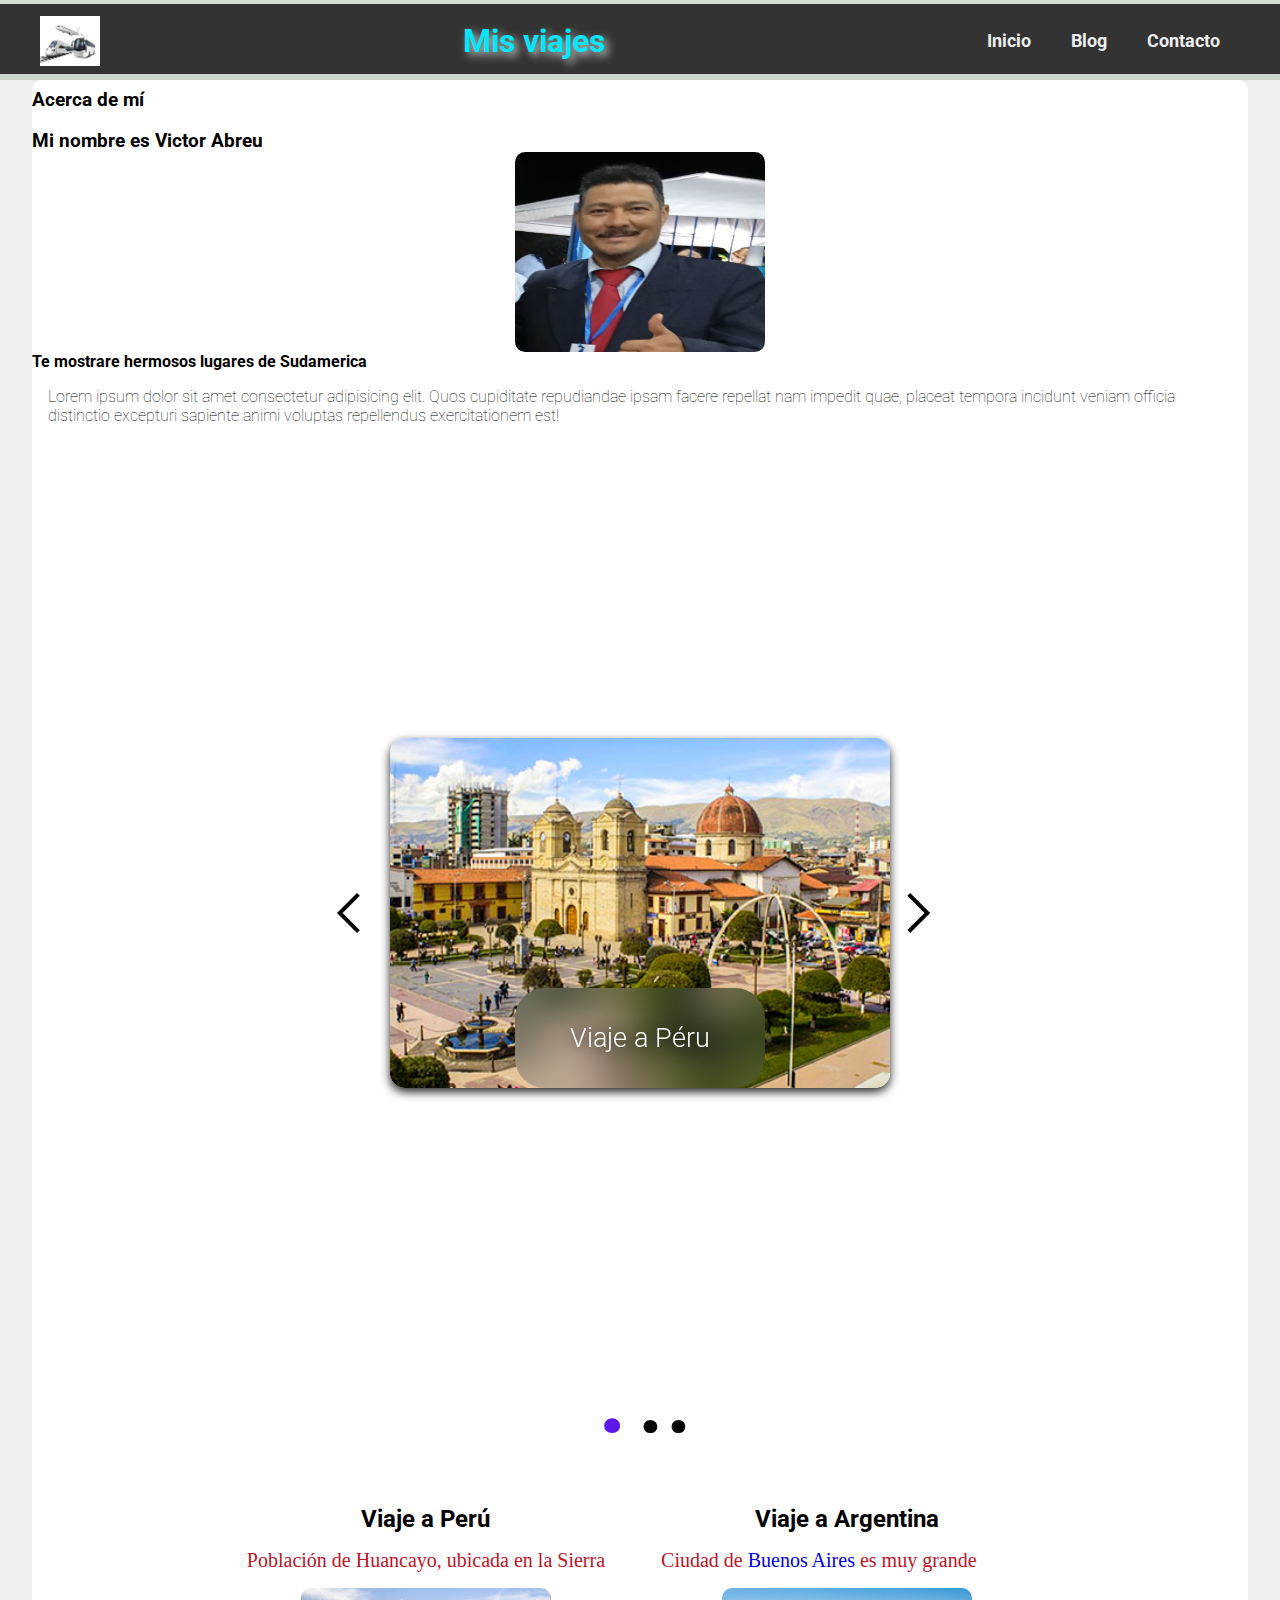
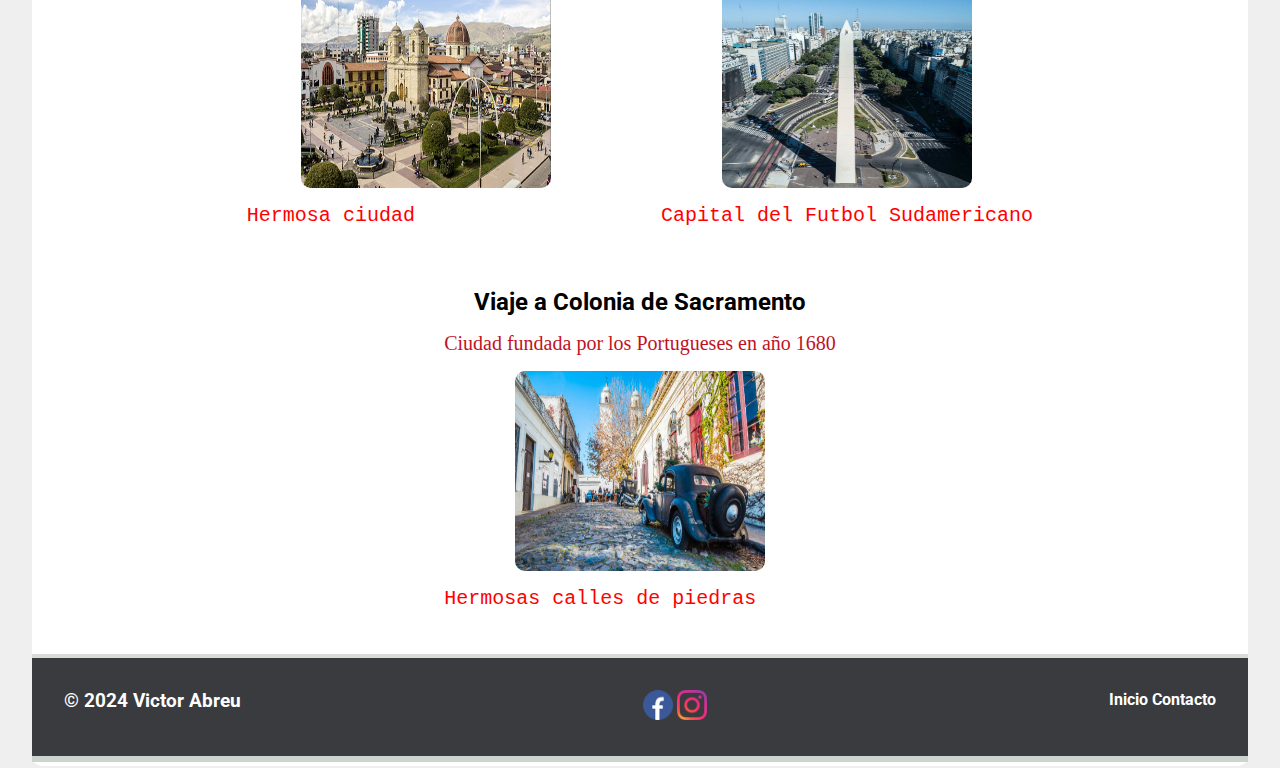
<file: index.html>
<!DOCTYPE html>
<html lang="es">
<head>
    <meta charset="UTF-8">
    <meta name="viewport" content="width=device-width, initial-scale=1.0">
    <title>Mis Viajes</title>
    <link rel="preconnect" href="https://fonts.googleapis.com">
    <link rel="preconnect" href="https://fonts.gstatic.com" crossorigin>
    <link href="https://fonts.googleapis.com/css2?family=Roboto:ital,wght@0,100;0,300;0,400;0,500;0,700;0,900;1,100;1,300;1,400;1,500;1,700;1,900&display=swap" rel="stylesheet">
    <link rel="stylesheet" href="css/estilo.css">
    <link rel="icon" href="img/viajar.png" type="image/x-icon">
</head>

<body>
<!--   esto es una cabecera-->
  <header id="inicio">
        <div class ="content">
          
          <div class ="menu container">  
            <img id="logo" src="img/logo.jpg" alt="Logo de Viajes">    
            <h1 class="logo">Mis viajes</h1>
            <input type="checkbox" id="menu">
            <label for="menu">
              <img src="img/menu.png" class="menu-icono"alt="">
            </label> 
            <nav class = "navbar">
              <ul>
                  <li class="activo">
                    <a href="#">Inicio</a> 
                  </li>
                  <li>
                    <a href="blog.html">Blog</a> 
                  </li>
                <li>
                    <a href="formulario.html">Contacto</a> 
                  </li>
                </ul>
            </nav>
          </div>
      </div>
  </header>
    <!--   esto es para el contenido de los articulos-->  
    <section class="contenido">
       <article>
        <h3>Acerca de mí</h3>
        <br>
          <h3>Mi nombre es Victor Abreu</h3>
          <img class="img-seccion" src="img/yo.png" alt="Foto de VA">
          <h4>Te mostrare hermosos lugares de Sudamerica</h4>
          <p>Lorem ipsum dolor sit amet consectetur adipisicing elit. Quos cupiditate repudiandae ipsam facere repellat nam impedit quae, placeat tempora incidunt veniam officia distinctio excepturi sapiente animi voluptas repellendus exercitationem est!</p>
       </article>
       
       <div class="carrusel">
        <div class="atras">
            <img id="atras" src="img/atras.svg" alt="atras" loading="lazy">
        </div>

        <div class="imagenes">
            <div id="img">
                <img class="img" src="img/hauncayo.jpg" alt="imagen 1" loading="lazy">
            </div>
            
            <div id="texto" class="texto">
                <h3>Viaje a Péru</h3>
                <p>Huancayo Péru, hermoso lugar a 3.200 msn</p>
            </div>
        </div>

        <div class="adelante" id="adelante">
            <img src="img/adelante.svg" alt="adelante" loading="lazy">
        </div>
    </div>

    <div class="puntos" id="puntos"></div>

    <script src="app.js"></script>
    <section class="contenido">
      <article> <!-- primer articulo o post--> 
        <a href="peru.html">
           <h2>Viaje a Perú</h2>
        </a>
         <p id="arriba">Población de Huancayo, ubicada en la Sierra</p>
         
          <a href="peru.html">
            <img class="img-seccion" src="img/hauncayo.jpg" alt="Foto de Huancayo" width="200" height="150">
          </a>
          
          <p id="abajo">Hermosa ciudad</p>
       </article>
       
       <article> <!-- segundo articulo o post--> 
         
         <a href="argentina.html">
           <h2>Viaje a Argentina</h2>
         </a>
          <p id="arriba">Ciudad de <a href="argentina.html">Buenos Aires </a> es muy grande</p> 
          
          <a href="argentina.html">
            <img class="img-seccion" src="img/argentina.jpg" alt="Foto de Huancayo"    width="200" height="150">
          </a>
          <p id="abajo">Capital del Futbol Sudamericano</p>
       </article>
       
       <article> <!-- tercer articulo o post-->
        <a href="colonia.html">  
         <h2>Viaje a Colonia de Sacramento</h2>
         </a>
         <p id="arriba">Ciudad fundada por los Portugueses en año 1680</p> 
           <a href="colonia.html">  
          <img class="img-seccion" src="img/colonia.jpg" alt="Foto de la Huancayo" width="200" height="150">
           </a>
          <p id="abajo">Hermosas calles de piedras</p>
       </article>
    
         </section>
      <footer> <!-- pie de página-->
        <h3> &copy; 2024 Victor Abreu</h3>
        <div class="redes">
          <a class="redes facebook" href="https://www.facebook.com" target="_blank">
            <img src="img/f1.ico" alt="Facebook">
          </a>
          <a class="redes instagram" href="https://www.threads.net/@elliderva3?invite=0" target="_blank">
            <img src="img/i1.ico" alt="Instagram">
          </a>
        </div>  
        <div class="footer">
          <a href="#inicio">Inicio</a>  
          <a href="formulario.html">Contacto</a>
        </div>  
        
      </footer>
   
</body>
</html>
</file>
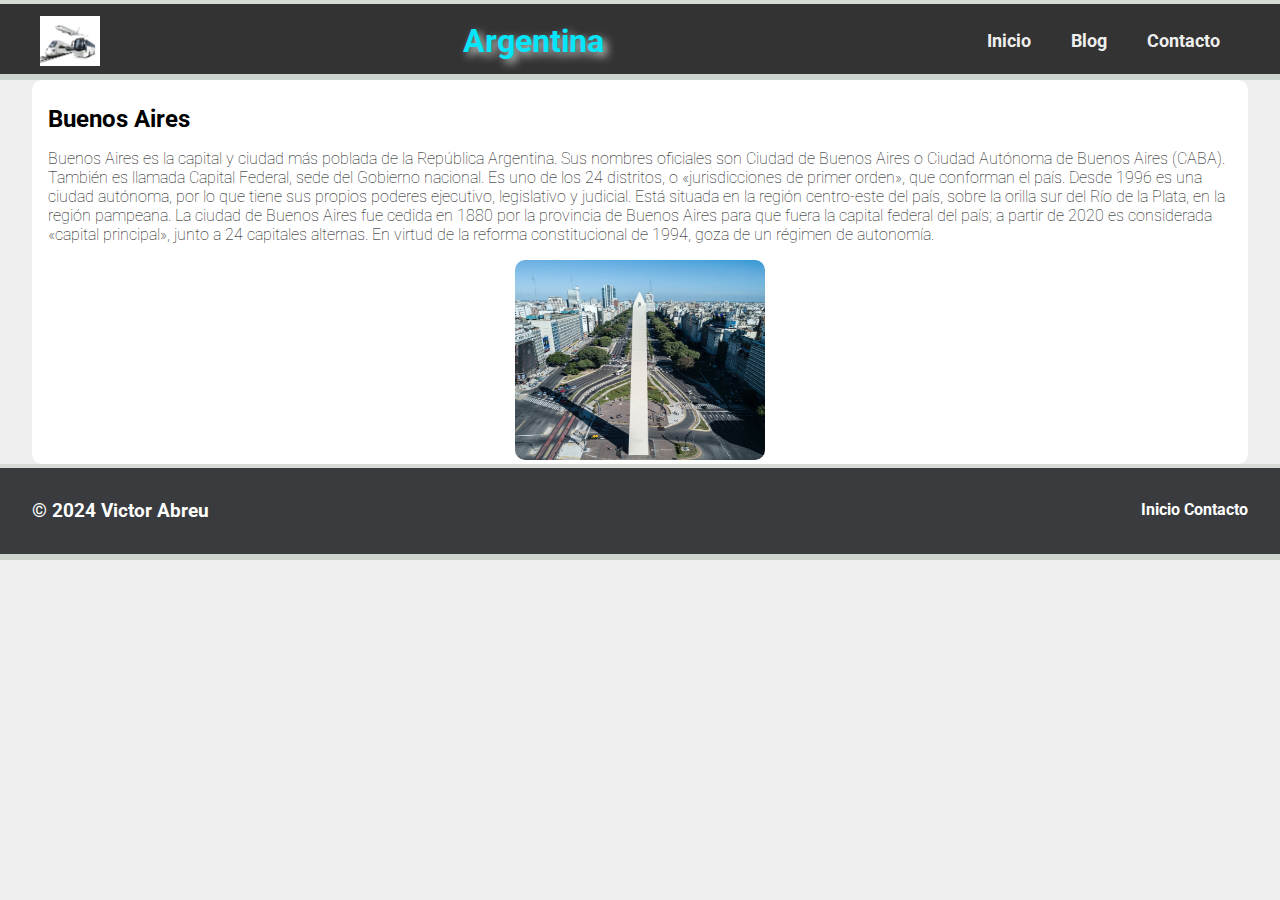
<file: argentina.html>
<!DOCTYPE html>
<html lang="es">
<head>
    <meta charset="UTF-8">
    <meta name="viewport" content="width=device-width, initial-scale=1.0">
    <title>Viaje a Argentina</title>
    <link rel="preconnect" href="https://fonts.googleapis.com">
    <link rel="preconnect" href="https://fonts.gstatic.com" crossorigin>
    <link href="https://fonts.googleapis.com/css2?family=Roboto:ital,wght@0,100;0,300;0,400;0,500;0,700;0,900;1,100;1,300;1,400;1,500;1,700;1,900&display=swap" rel="stylesheet">
    <link rel="stylesheet" href="css/estilo.css">
    <link rel="icon" href="img/viajar.png" type="image/x-icon">
</head>
<body>
  <header id="inicio">
    <div class ="content">
        <div class ="menu container">  
          <img id="logo" src="img/logo.jpg" alt="Logo de Viajes">    
          <h1 class="logo">Argentina</h1>
          <input type="checkbox" id="menu">
          <label for="menu">
            <img src="img/menu.png" class="menu-icono"alt="">
          </label> 
          <nav class = "navbar">
            <ul>
                <li class="activo">
                  <a href="index.html">Inicio</a> 
                </li>
                <li>
                  <a href="blog.html">Blog</a> 
                </li>
              <li>
                  <a href="formulario.html">Contacto</a> 
                </li>
              </ul>
          </nav>
        </div>
    </div>
  </header>

    <section class="contenido">
        <article>
            <h2>Buenos Aires</h2>
            <p>Buenos Aires es la capital y ciudad más poblada de la República Argentina. Sus nombres oficiales son Ciudad de Buenos Aires o Ciudad Autónoma de Buenos Aires (CABA). También es llamada Capital Federal, sede del Gobierno nacional. Es uno de los 24 distritos, o «jurisdicciones de primer orden», que conforman el país. Desde 1996 es una ciudad autónoma, por lo que tiene sus propios poderes ejecutivo, legislativo y judicial. Está situada en la región centro-este del país, sobre la orilla sur del Río de la Plata, en la región pampeana. La ciudad de Buenos Aires fue cedida en 1880 por la provincia de Buenos Aires para que fuera la capital federal del país; a partir de 2020 es considerada «capital principal», junto a 24 capitales alternas. En virtud de la reforma constitucional de 1994, goza de un régimen de autonomía.</p>
            <img class="img-seccion" src="img/argentina.jpg" alt="">
        </article>

      </section> 

      <footer> <!-- pie de página-->
        <h3> &copy; 2024 Victor Abreu</h3>
        <div class="footer">
          <a href="#inicio">Inicio</a>  
          <a href="formulario.html">Contacto</a>
        </div>  
      </footer>
</body>
</html>
</file>
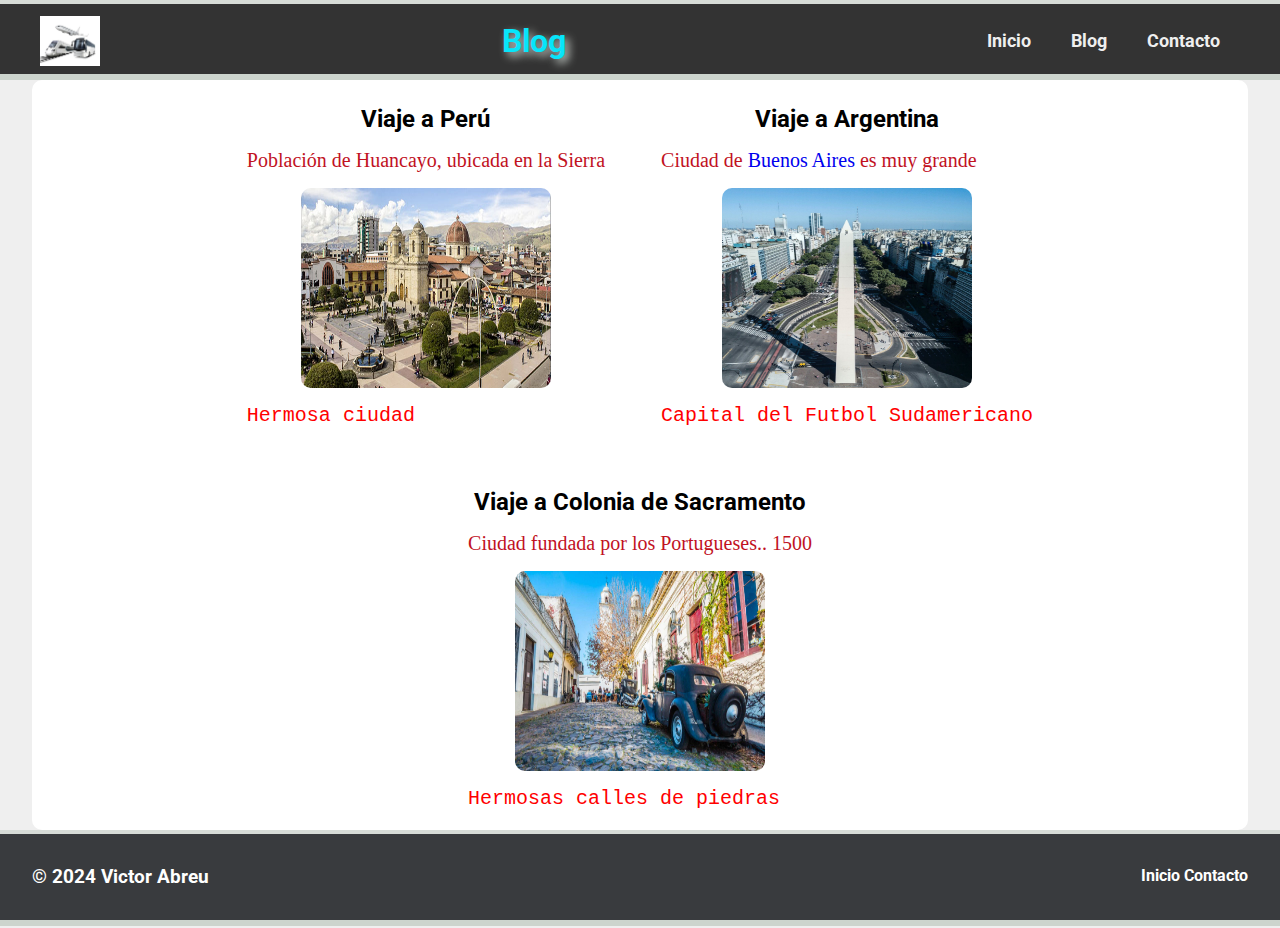
<file: blog.html>
<!DOCTYPE html>
<html lang="es">
<head>
    <meta charset="UTF-8">
    <meta name="viewport" content="width=device-width, initial-scale=1.0">
    <title>Blog de Mis Viajes</title>
    <link rel="preconnect" href="https://fonts.googleapis.com">
    <link rel="preconnect" href="https://fonts.gstatic.com" crossorigin>
    <link href="https://fonts.googleapis.com/css2?family=Roboto:ital,wght@0,100;0,300;0,400;0,500;0,700;0,900;1,100;1,300;1,400;1,500;1,700;1,900&display=swap" rel="stylesheet">
    <link rel="stylesheet" href="css/estilo.css">
    <link rel="icon" href="Img/viajar.png" type="image/x-icon">
</head>
<body>
<!--   esto es una cabecera-->
<header id="inicio">
    
  <div class ="content">
      
      <div class ="menu container">  
        <img id="logo" src="img/logo.jpg" alt="Logo de Viajes">    
        <h1 class="logo">Blog</h1>
        <input type="checkbox" id="menu">
        <label for="menu">
          <img src="img/menu.png" class="menu-icono"alt="">
        </label> 
        <nav class = "navbar">
          <ul>
              <li class="activo">
                <a href="index.html">Inicio</a> 
              </li>
              <li>
                <a href="blog.html">Blog</a> 
              </li>
            <li>
                <a href="formulario.html">Contacto</a> 
              </li>
            </ul>
        </nav>
      </div>
  </div>
</header>
    
    <!--   esto es para el contenido de los articulos-->  
    <section class="contenido">
      <article> <!-- primer articulo o post--> 
        <a href="peru.html">
           <h2>Viaje a Perú</h2>
        </a>
         <p id="arriba">Población de Huancayo, ubicada en la Sierra</p>
         
          <a href="peru.html">
            <img class="img-seccion" src="img/hauncayo.jpg" alt="Foto de Huancayo" width="200" height="150">
          </a>
          
          <p id="abajo">Hermosa ciudad</p>
       </article>
       
       <article> <!-- segundo articulo o post--> 
         
         <a href="argentina.html">
           <h2>Viaje a Argentina</h2>
         </a>
          <p id="arriba">Ciudad de <a href="argentina.html">Buenos Aires </a> es muy grande</p> 
          
          <a href="argentina.html">
            <img class="img-seccion" src="img/argentina.jpg" alt="Foto de la Huancayo"    width="200" height="150">
          </a>
          <p id="abajo">Capital del Futbol Sudamericano</p>
       </article>
       
       <article> <!-- tercer articulo o post-->
        <a href="colonia.html">  
         <h2>Viaje a Colonia de Sacramento</h2>
         </a>
         <p id="arriba">Ciudad fundada por los Portugueses.. 1500</p> 
           <a href="colonia.html">  
          <img class="img-seccion" src="img/colonia.jpg" alt="Foto de la Huancayo" width="200" height="150">
           </a>
          <p id="abajo">Hermosas calles de piedras</p>
       </article>
    
         </section> 
         
         
         <footer> <!-- pie de página-->
          <h3> &copy; 2024 Victor Abreu</h3>
          <div class="footer">
            <a href="#inicio">Inicio</a>  
            <a href="formulario.html">Contacto</a>
          </div>  
        </footer>
   
</body>
</html>
</file>
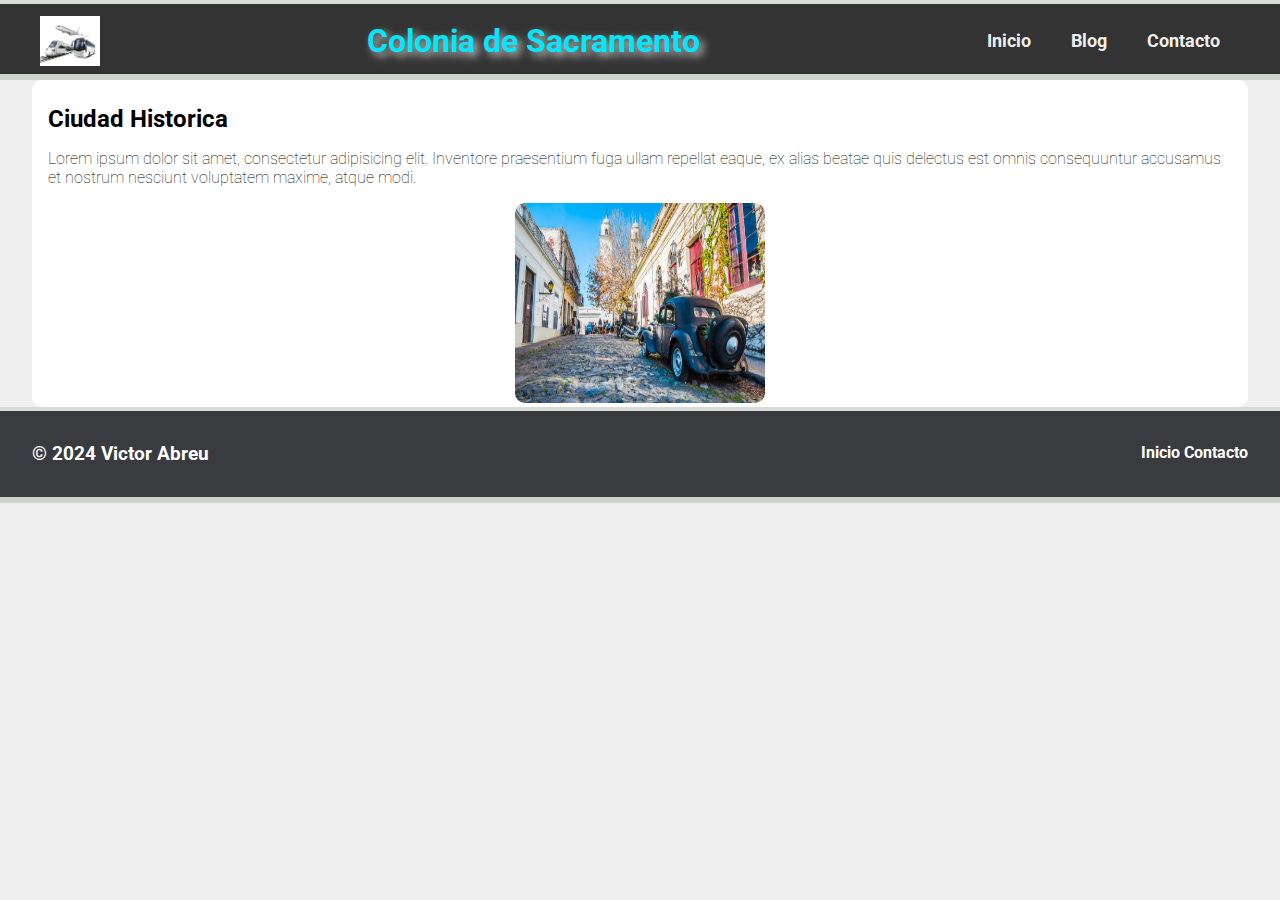
<file: colonia.html>
<!DOCTYPE html>
<html lang="en">
<html lang="es">
<head>
        <meta charset="UTF-8">
        <meta name="viewport" content="width=device-width, initial-scale=1.0">
        <title>Viaje a Colonia de Sacramento</title>
        <link rel="preconnect" href="https://fonts.googleapis.com">
        <link rel="preconnect" href="https://fonts.gstatic.com" crossorigin>
        <link href="https://fonts.googleapis.com/css2?family=Roboto:ital,wght@0,100;0,300;0,400;0,500;0,700;0,900;1,100;1,300;1,400;1,500;1,700;1,900&display=swap" rel="stylesheet">
        <link rel="stylesheet" href="css/estilo.css">
        <link rel="icon" href="img/viajar.png" type="image/x-icon">
</head>
<body>
  <header id="inicio">
    <div class ="content">
      
      <div class ="menu container">  
        <img id="logo" src="img/logo.jpg" alt="Logo de Viajes">    
        <h1 class="logo">Colonia de Sacramento</h1>
        <input type="checkbox" id="menu">
        <label for="menu">
          <img src="img/menu.png" class="menu-icono"alt="">
        </label> 
        <nav class = "navbar">
          <ul>
              <li class="activo">
                <a href="index.html">Inicio</a> 
              </li>
              <li>
                <a href="blog.html">Blog</a> 
              </li>
            <li>
                <a href="formulario.html">Contacto</a> 
              </li>
            </ul>
        </nav>
      </div>
  </div>
</header>
    
   <section class="contenido"> 
      <article> 
      <h2>Ciudad Historica</h2> 
       <p>Lorem ipsum dolor sit amet, consectetur adipisicing elit. Inventore praesentium fuga ullam repellat eaque, ex alias beatae quis delectus est omnis consequuntur accusamus et nostrum nesciunt voluptatem maxime, atque modi.</p> 
       <img class="img-seccion" src="img/colonia.jpg" alt="">
       </article>
    </section>
    
    <footer> <!-- pie de página-->
      <h3> &copy; 2024 Victor Abreu</h3>
      <div class="footer">
        <a href="#inicio">Inicio</a>  
        <a href="formulario.html">Contacto</a>
      </div>  
    </footer>
    
</body>
</html>
</file>
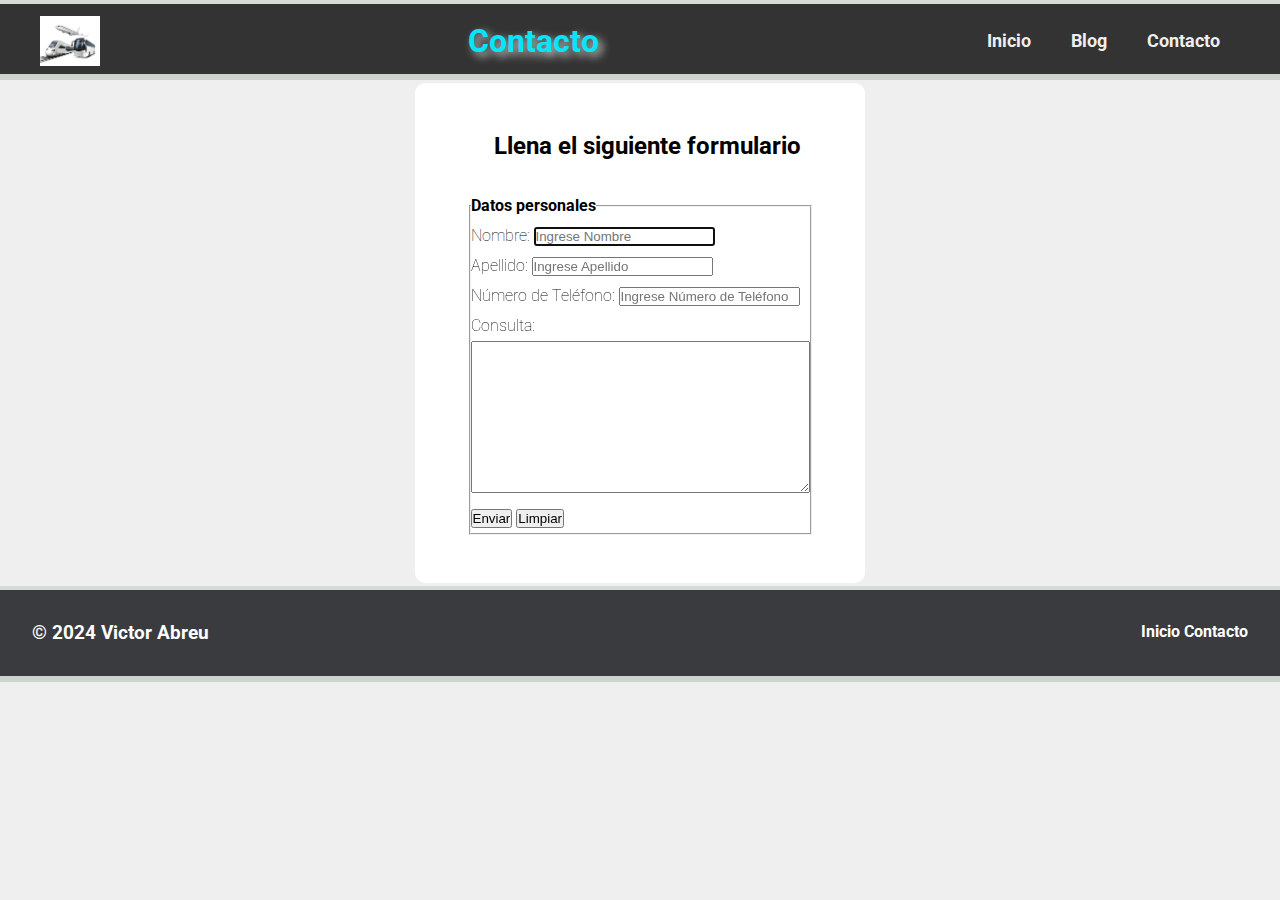
<file: formulario.html>
<!DOCTYPE html>
<html lang="es">
<head>
    <meta charset="UTF-8">
    <meta name="viewport" content="width=device-width, initial-scale=1.0">
    <title>Contacto</title>
    <link rel="preconnect" href="https://fonts.googleapis.com">
    <link rel="preconnect" href="https://fonts.gstatic.com" crossorigin>
    <link href="https://fonts.googleapis.com/css2?family=Roboto:ital,wght@0,100;0,300;0,400;0,500;0,700;0,900;1,100;1,300;1,400;1,500;1,700;1,900&display=swap" rel="stylesheet">
    <link rel="stylesheet" href="css/estilo.css">
    <link rel="icon" href="Img/viajar.png" type="image/x-icon">
</head>
<body>
  <header id="inicio">
    <div class ="content">
      
      <div class ="menu container">  
        <img id="logo" src="img/logo.jpg" alt="Logo de Viajes">    
        <h1 class="logo">Contacto</h1>
        <input type="checkbox" id="menu">
        <label for="menu">
          <img src="img/menu.png" class="menu-icono"alt="">
        </label> 
        <nav class = "navbar">
          <ul>
              <li class="activo">
                <a href="index.html">Inicio</a> 
              </li>
              <li>
                <a href="blog.html">Blog</a> 
              </li>
            <li>
                <a href="Contacto.html">Contacto</a> 
              </li>
            </ul>
        </nav>
      </div>
  </div>
</header>
  
    
    <!-- <br> -->
    <section class="contacto"> 
        <h2>Llena el siguiente formulario</h2>
        <br>
        <form class="formulario" method="GET">
          <fieldset>
            <legend><span style="font-weight: bold;">Datos personales</span></legend>
            <label>Nombre:</label>
            <input type="text" placeholder="Ingrese Nombre" autofocus requerid> <br>
            <label>Apellido:</label>
            <input type="text" placeholder="Ingrese Apellido"> <br>
            <label>Número de Teléfono:</label>
            <input type="text" placeholder="Ingrese Número de Teléfono"> <br>
            <label>Consulta:</label> <br>
            <textarea name="consulta" id="consulta" cols="40" rows="10"></textarea> <br>
            <input type="submit" value="Enviar"/>
            <input type="reset" value="Limpiar"/>
          </fieldset>   
        </form>
    </section>
         
          <footer> <!-- pie de página-->
            <h3> &copy; 2024 Victor Abreu</h3>
            <div class="footer">
              <a href="#inicio">Inicio</a>  
              <a href="formulario.html">Contacto</a>
            </div>  
          </footer>
</body>
</html>
</file>
<file: css/estilo.css>
* {
    margin: 0;
    padding: 0;
    box-sizing: border-box;
    text-decoration: none;
    list-style: none;
}

body {
    font-family: "Roboto", sans-serif;
    font-weight: 100;
    font-style: normal;
    background: #efefef;
}


.container {
    max-width: 1200px;
    margin: 0 auto;
}

.content {
    background-color: #333;
    min-height: 80px;
    border-top: 4px solid #d7dcd7;
    border-bottom: 6px solid #ccd4cd;
}

.menu {
    position: absolute;
    top: 10px;
    left: 0;
    right: 0;
    display: flex;
    align-items: center;
    justify-content: space-between;
}



#logo {
    width:60px;
    height: 50px;
}

header h1 {
    font-size: 2rem;
    text-align: center;
    color: #07e5fa;
    text-shadow: 4px 4px 8px rgb(202, 209, 204);
}
.menu .navbar ul li {
    position: relative;   
    float: left;
}

.menu .navbar ul li a{
    font-size: 18px;
    padding: 20px;
    color: #efefef;
    display: block;
    font-weight: bold;
}

.menu .navbar ul li a:hover{
    color: #07e5fa;
    font-size: 20px;
    text-shadow: 0px 0px 15px rgb(75, 238, 80);
}

#menu {
    display: none;
}

.menu-icono {
    width: 25px;
}

.menu label {
    cursor: pointer;
    display: none;
}

.contenido {
    width: 95%;
    height: 100%;
    margin: 0 auto; 
    display: flex;
    justify-content:center;
    flex-wrap: wrap;
    gap: 1.5rem;
}



section {
    transition: box-shadow 0.3s ease;
    background-color: white;
    margin: 1rem 0;
    border-radius: 10px;
    padding: 0.25rem 0;
    height: 100%;
    max-width: 95%;
    cursor: pointer;
    display: flex;
    flex-direction:row;
    justify-content:center;
}

.img-seccion{
    border-radius: 10px;
    width: 250px;
    height: 200px;
    display: flex;
    flex-direction:column;
    justify-content:center;
    align-items: center;
    margin: 0 auto; 
}

#arriba {
    font-family: fantasy;    
    font-size: 20px;
    color: #c1121f;
}

#abajo {
    font-family: monospace;
    font-size: 20px;
    color:red;
}


section article {
    margin-top: 5px;
}

section article:hover {
    box-shadow: 0 0.1rem 0.4rem rgba(0,0,0,0.8);
}

section article h2, section article p {
    margin: 1rem;
}

section article h2 {
    color: black;
    text-decoration: none;
}

section article h2:hover {
    color: blue;
}
section article a {
    text-align: center;
}



.contacto {
    width: 450px;
    height:500px;
    display: flex;
    flex-direction: column;
    justify-content: center;
    align-items: center;
    margin: 3px auto;
    line-height:30px;
    padding-left: 15px;
}

.formulario {
    padding-right: 15px;
}


/* Carrusel*/
.carrusel{
    display: flex;
    align-items: center;
    justify-content: center;
    overflow: hidden;
    width: 100%;
    height: 100vh;
}

.imagenes{
    display: flex;
    flex-direction: column;
    align-items: center;
    justify-content: end;
}

.img{
    box-shadow: 0px 4px 10px 0px rgba(0, 0, 0, 0.85);
    height: 350px;
    width: 500px;
    border-radius: 15px ;
    margin: 5px;
    object-fit: cover;
    filter: saturate(175%);
    
}

.texto{
    overflow: hidden;
    position: absolute;
    flex-direction: column;
    transform: translateY(0px);
    margin-bottom: 9px;
    backdrop-filter: blur(20px);
    background-color: rgba(63, 106, 138, 0.21);
    display: flex;
    align-items: center;
    justify-content: center;
    border-radius: 30px;
}

.texto h3{
    text-shadow: 0px 0px 15px black;
    padding-top: 40px;
    color: white;
    font-weight: 300;
    font-size: 27px;
}

.texto p{
    align-items: center;
    padding: 20px;
    color:white;
    font-size: 0px;
    font-weight: 300;
}

.imagenes .texto{
    width: 250px;
    height: 100px;
    transition: 1s;
}

.imagenes:hover .texto{
    transition: height 1s, transform 1s, background-color 1s;
    transform: translateY(-100px);
    height: 300px;
    background-color: rgba(63, 106, 138, 0.71);
}

.imagenes:hover .texto p{
    transition: font-size 0s .2s linear;
    font-size: 23px;
    font-weight: 300;

    text-shadow: 0px 0px 10px #000000;
}

.puntos{
    display: flex;
    align-items: center;
    justify-content: center;
}

.puntos p{
    font-size: 100px;
    font-weight: 500;
    margin-top: -50px;
    color: black;
}

.puntos .bold{
    font-weight: 700;
    margin-left: 10px;
    margin-right: 10px;
    color: #5E17EB ;
}
/* hasta aca el carrusel*/

.redes img{
    width: 30px;
    /* display: flex;
    justify-content: center;
    align-items: center;
    
    gap: 30%; */
}

.redes img:hover {
    box-shadow: 0 0 30px rgba(247, 245, 245, 0.85);
    transform: scale(1.2);
    transition: .4s ease;
}

footer {
    background-color: #393b3e;
    display: flex;
    float: right;
    justify-content:space-between;
    padding:2rem;
    color: white;
    width: 100%;
    min-height: 80px;
    border-top: 4px solid #d7dcd7;
    border-bottom: 6px solid #ccd4cd;
}

.footer {
    margin: 0;
    background-color: #393b3e;
   
    
}

footer h3 {
    margin: 0;
}

footer a {
    transition: color 0.3s ease;
    color: white;
    text-decoration: none;
    font-weight: bold;
}

footer a:hover {
    color: cornflowerblue;
    transform: scale(1.5);
    transition: .4s ease;
}


@media(max-width:991px) {
    .content {
        min-height: 95px;
    }    

    .menu {
        top: 0;
        padding: 20px;
    }

    .menu label {
        display: initial;
    }

    .menu .navbar {
        position: absolute;
        top: 100%;
        left: 0;
        right: 0;
        background-color: #333;
        display: none;
        border-bottom: 6px solid #ccd4cd;
    }

    .menu .navbar ul li {
        width: 100%;
    }

    #menu:checked ~ .navbar {
        display: initial;
    }


}
</file>
